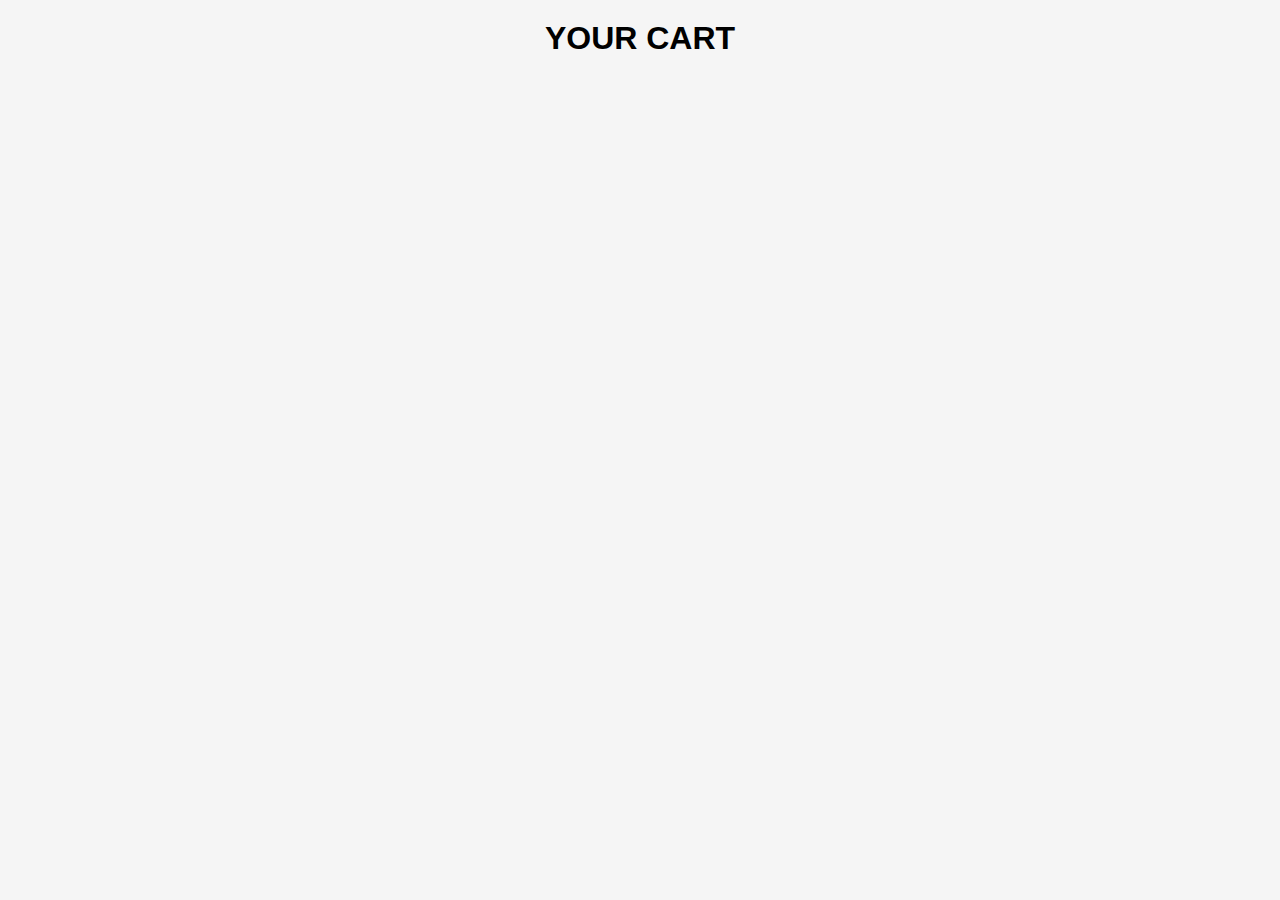
<file: addtocart.html>
<!DOCTYPE html>
<html lang="en">
<head>
    <meta charset="UTF-8">
    <meta name="viewport" content="width=device-width, initial-scale=1.0">
    <title>Document</title>
    <link rel="stylesheet" href="style.css">
    <style>
        .addtocart{
            display: none;
        }
        
        h1 {
        text-align: center;
        margin: 20px auto; 
        width: 100%; 
        }
    </style>
</head>
<body>
    <h1>YOUR CART</h1>
    <script>
        let dataa = JSON.parse(localStorage.getItem("addtocart"))
        let newdata = dataa.map((val) => {

            var div = document.createElement("div");
            div.classList.add("maindiv");

            var image = document.createElement("img");
            image.src = val.image;

            var title = document.createElement("h2");
            title.innerText = val.title;

            var price = document.createElement("h2");
            price.innerText = `₹ ${val.price}`;

            var desc = document.createElement("p");
            desc.innerText = val.description;

            var category = document.createElement("h2");
            category.innerText = val.category;

            var rating = document.createElement("div");
            rating.classList.add("rating");
            var rate = document.createElement("h2");
            var count = document.createElement("h2");
            rate.innerText = `⭐ ${val.rating.rate} (${val.rating.count} reviews)`;

            var buttons = document.createElement("div")
            buttons.classList.add("buttons")

            var delet = document.createElement("button");
            delet.classList.add("delete")
            delet.innerText = "DELETE";

            var addtocart = document.createElement("button")
            addtocart.classList.add("addtocart")
            addtocart.innerText = "ADD TO CART"

            document.body.append(div);

            div.append(image, title, price, desc, category, rating,buttons);
            buttons.append(delet,addtocart)
            rating.append(rate, count);

            delet.addEventListener("click", () => {
                confirm("Are you sure do you want to delete the product")
                div.remove();
            });
        })

    </script>


    
</body>
</html>
</file>
<file: style.css>
* {
    margin: 0;
    padding: 0;
    box-sizing: border-box;
    font-family: Arial, sans-serif;
  }
  body {
    display: flex;
    flex-wrap: wrap;
    justify-content: center;
    background-color: #f5f5f5;
  }
  .maindiv {
    border: 1px solid #ddd;
    border-radius: 10px;
    width: 280px;
    background: white;
    padding: 15px;
    margin: 15px;
    text-align: center;
    border-radius: 10px;
    box-shadow: 0px 4px 8px rgba(0, 0, 0, 0.2);
    transition: transform 0.3s ease-in-out, box-shadow 0.3s ease-in-out;
  }
  .maindiv:hover {
    transform: scale(1.05);
    box-shadow: 0px 6px 12px rgba(0, 0, 0, 0.3);
  }
  img {
    width: 100%;
    height: 180px;
    object-fit: contain;
    border-bottom: 1px solid #eee;
    margin-bottom: 10px;
    border-radius: 10px;
  }

  h2 {
    font-size: 16px;
    color: #333;
    margin: 5px 0;
  }
  p {
    font-size: 14px;
    color: #666;
    margin: 10px 0;
  }
  .rating {
    font-size: 14px;
    color: #ff9800;
  }
  .delete {
    background-color: #e04545; /* Red color */
    color: white;
    border: none;
    padding: 10px 15px;
    font-size: 14px;
    font-weight: bold;
    border-radius: 5px;
    cursor: pointer;
    transition: background 0.3s ease, transform 0.2s ease;
    box-shadow: 2px 4px 8px rgba(0, 0, 0, 0.2);
  }

  .delete:hover {
    background-color: #cc0000; /* Darker red */
    transform: scale(1.05);
    box-shadow: 3px 6px 12px rgba(0, 0, 0, 0.3);
  }

  .delete:active {
    transform: scale(0.95);
    background-color: #b30000;
  }
  .addtocart {
    background-color: #1b8f34; 
    color: white;
    border: none;
    padding: 10px 15px;
    font-size: 14px;
    font-weight: bold;
    border-radius: 5px;
    cursor: pointer;
    transition: background 0.3s ease, transform 0.2s ease;
    box-shadow: 2px 4px 8px rgba(0, 0, 0, 0.2);
  }

  .addtocart:hover {
    background-color: #114c24; /* Darker red */
    transform: scale(1.05);
    box-shadow: 3px 6px 12px rgba(0, 0, 0, 0.3);
  }

  .addtocart:active {
    transform: scale(0.95);
    background-color: #33651f;
  }
  .buttons{
    display: flex;
    gap: 10px;
    justify-content: center;
  }
  .nextpage{
    
    position: fixed;
    z-index: 4;
    background-color: #598dda;
    top: 20px;
    right: 20px;
    padding: 10px 15px;
    border: none;
    border-radius: 5px;
    color: white;
    font-size: 16px;
    cursor: pointer;
    transition: background 0.3s ease-in-out;
  }
  
  @media (max-width: 768px) {
    body {
      flex-direction: column;
      align-items: center;
    }

    .maindiv {
      width: 90%;
    }
  }

  @media (max-width: 480px) {
    .maindiv {
      width: 95%;
      padding: 10px;
    }

    h2 {
      font-size: 16px;
    }

    p {
      font-size: 13px;
    }

    img {
      width: 100%;
    }
    button {
      width: 100%;
      font-size: 16px;
      padding: 12px;
    }
  }
</file>
